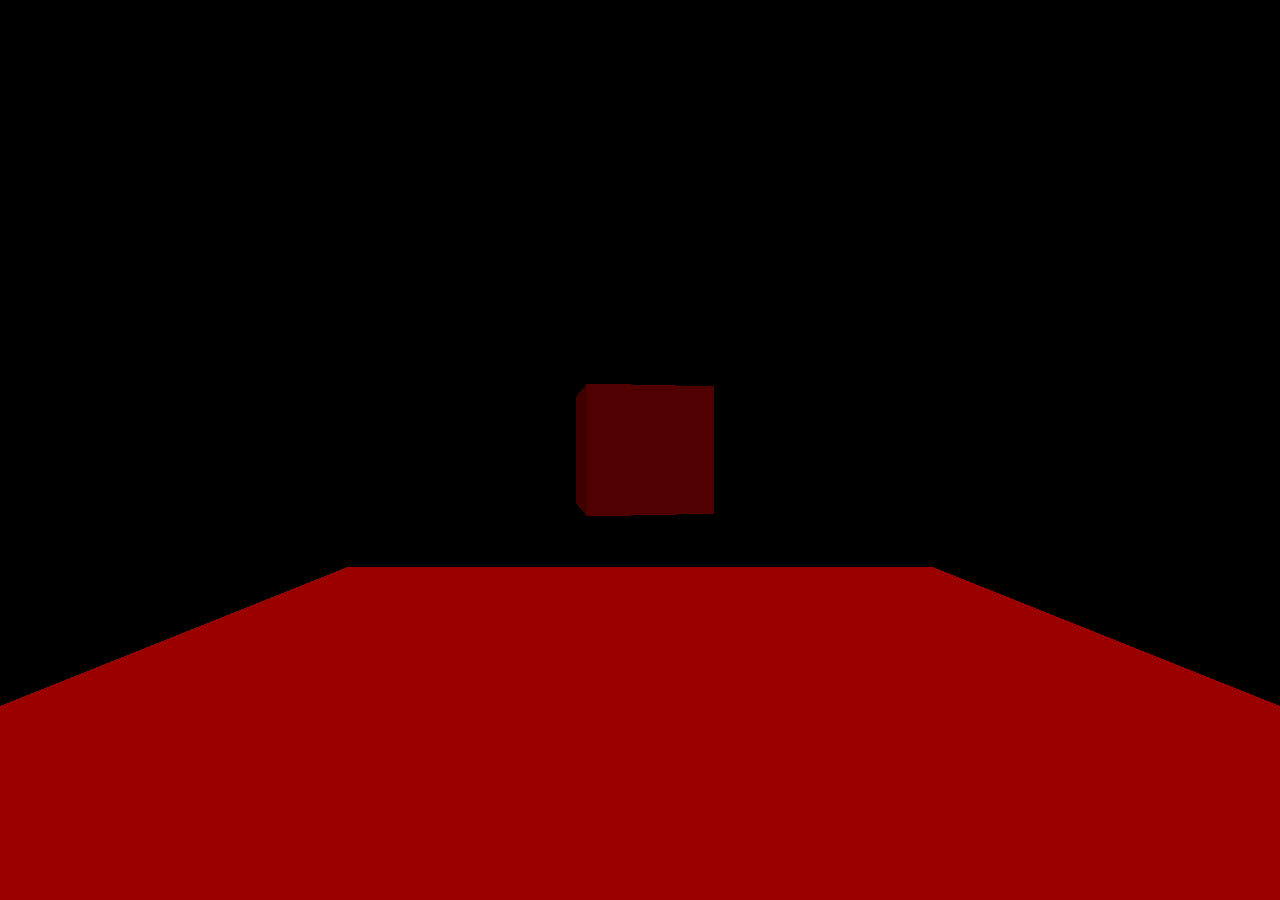
<file: demo3.html>
<!DOCTYPE html>
<html lang="en">
<head>
  <meta charset="UTF-8">
  <meta http-equiv="X-UA-Compatible" content="IE=edge">
  <meta name="viewport" content="width=device-width, initial-scale=1.0">
  <title>Hello World</title>
  <link rel="stylesheet" href="css/base.css">
  <link rel="stylesheet" href="css/style.css">
</head>
<body>
  <script src="js/three.min.js"></script>
  <script src="js/OrbitControls.js"></script>
  <script>
    let scene, camera, mesh, renderer, controls, canvas, mouse;
    init();
      /*------------------------------
      Setup
      ------------------------------*/
    function init(){
      scene = new THREE.Scene();
      camera = new THREE.PerspectiveCamera(75, window.innerWidth/window.innerHeight, 0.1, 1000);
      camera.position.z = 5;
      renderer = new THREE.WebGLRenderer();
      renderer.setSize(window.innerWidth, window.innerHeight);
      renderer.shadowMap.enabled = true;
      document.body.appendChild(renderer.domElement);
      /*------------------------------
      Controls
      ------------------------------*/
      canvas = document.querySelector('canvas');
      controls = new THREE.OrbitControls(camera, canvas);
      controls.enableDamping = true;
      mouse = new THREE.Vector2();
      /*------------------------------
      Create Something
      ------------------------------*/
      //Width, height, depth
      const geometry = new THREE.BoxGeometry( 1, 1, 1 );
      // const material = new THREE.MeshBasicMaterial({color: 0xff0000 });
      const material = new THREE.MeshPhongMaterial({
        color: 0xff0000,
      });
      mesh = new THREE.Mesh(geometry, material);
      mesh.castShadow = true; //default is false
      const planeGeometry = new THREE.PlaneGeometry(10, 10);
      const planeMesh = new THREE.Mesh(planeGeometry, material);
      planeMesh.receiveShadow = true;
      planeMesh.rotation.x = -Math.PI / 2;
      planeMesh.position.y = -2;
      scene.add(planeMesh);
      scene.add(mesh);


      /*------------------------------
      Lights
      ------------------------------*/
      const light = new THREE.AmbientLight( 0x404040 ); // soft white light
      scene.add( light );
      const directionalLight = new THREE.DirectionalLight( 0xffffff, 0.5 );
      directionalLight.castShadow = true; // default false
      directionalLight.position.x = 1;
      scene.add(directionalLight);
      /*------------------------------
      Event Listeners
      ------------------------------*/
      window.addEventListener("resize", onWindowResize, false);
      window.addEventListener("mousemove", onMouseMove, false);
      window.addEventListener("click", onMouseClick, false);
    }

    function onWindowResize() {
      // windowHalfX = window.inner / 2;
      camera.aspect = window.innerWidth / window.innerHeight;
      camera.updateProjectionMatrix();
      renderer.setSize(window.innerWidth, window.innerHeight);
    }
    function onMouseClick() {
      let gVal = Math.floor(Math.random() * 255);
      let bVal = Math.floor(Math.random() * 255);
      // renderer.setClearColor(`rgb(255, ${gVal}, ${bVal})`);
      // let arrColors = ["red", "blue", "navy"];
      // let rng = Math.floor(Math.random * 2);
    }

    function onMouseMove(event) {
      mouse.x = (event.x / window.innerWidth) * 2 - 1;
      mouse.y = (-event.y / window.innerHeight) * 2 + 1;
      // mesh.material.color.setRGB(1, mouse.x, mouse.y);
      // console.log(mouse.x, mouse.y);
    }
    /*------------------------------
    Animate
    ------------------------------*/
    function animate(){
      requestAnimationFrame(animate);
      controls.update();
      mesh.rotation.y += 0.1;
      renderer.render(scene, camera);
    }
      animate();
  </script>
</body>
</html>
</file>
<file: css/base.css>
html, body, div, span, applet, object, iframe,
h1, h2, h3, h4, h5, h6, p, blockquote, pre,
a, abbr, acronym, address, big, cite, code,
del, dfn, em, img, ins, kbd, q, s, samp,
small, strike, strong, sub, sup, tt, var,
b, u, i, center,
dl, dt, dd, ol, ul, li,
fieldset, form, label, legend,
table, caption, tbody, tfoot, thead, tr, th, td,
article, aside, canvas, details, embed,
figure, figcaption, footer, header, hgroup,
menu, nav, output, ruby, section, summary,
time, mark, audio, video {
  margin: 0;
  padding: 0;
  border: 0;
  font-size: 100%;
  font: inherit;
  vertical-align: baseline;
}

article, aside, details, figcaption, figure,
footer, header, hgroup, menu, nav, section {
  display: block;
}
body {
  line-height: 1;
}
ol, ul {
  list-style: none;
}
blockquote, q {
  quotes: none;
}
blockquote:before, blockquote:after,
q:before, q:after {
  content: '';
  content: none;
}
table {
  border-collapse: collapse;
  border-spacing: 0;
}

img, iframe {
  vertical-align: bottom;
  max-width: 100%;
}

input, textarea, select {
  font: inherit;
}

* {
  -webkit-box-sizing: border-box;
  -moz-box-sizing: border-box;
  box-sizing: border-box;
  -webkit-font-smoothing: antialiased;
  -moz-osx-font-smoothing: grayscale;
  text-rendering: optimizeLegibility;
}
</file>
<file: css/style.css>
body {
  background: black;
  --color-text: #fff;
  --color-link-hover: #fff;
}
.content {
overflow: hidden;
}
</file>
